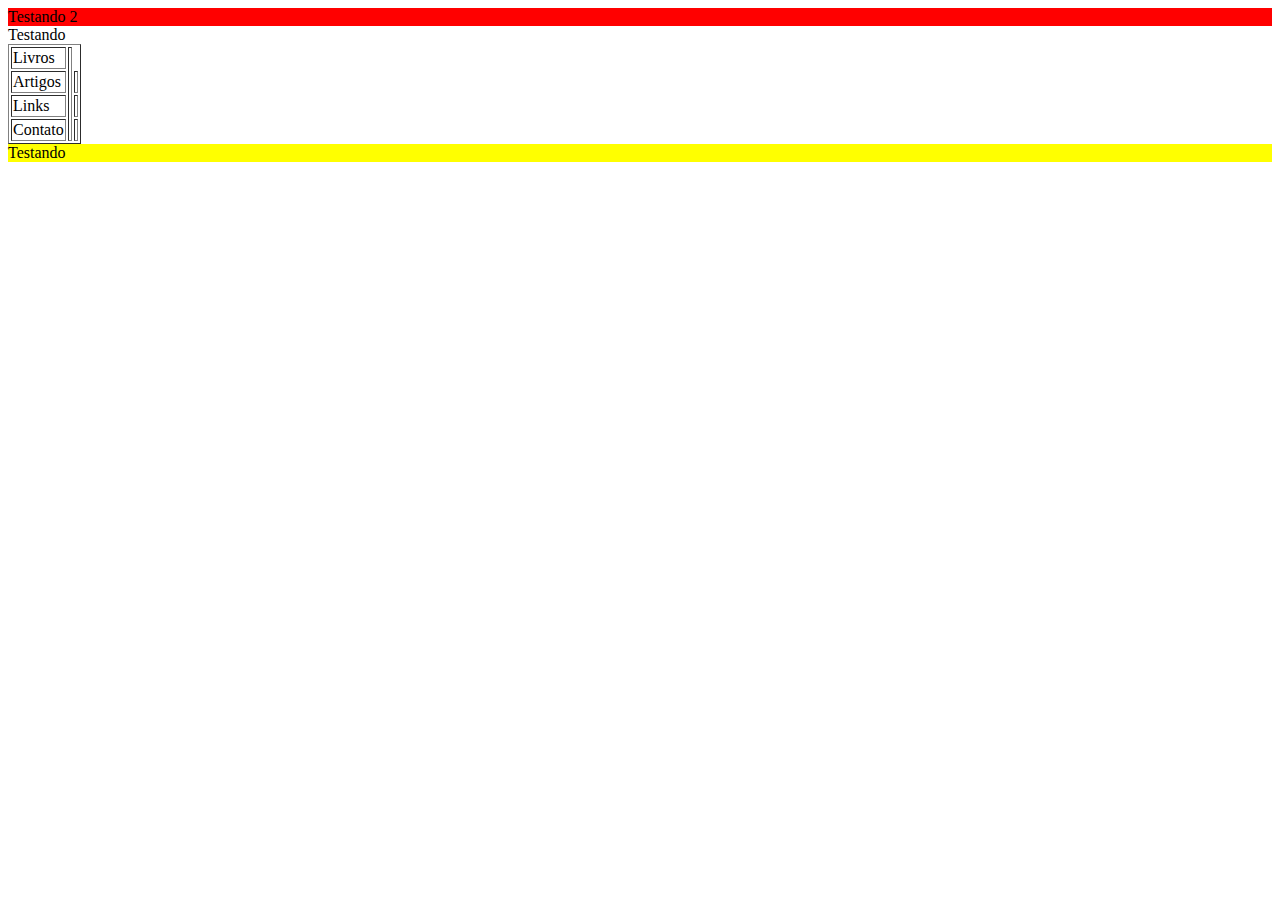
<file: 1º Exercício/index.html>
<html>
	<head>
		<title>
		</title>
		<style>
			body *{
				margin: 0 0 0 0;
			}
			#cabecalho{
				background: red;
			}
			#corpo{
				background: white;
			}
		  #rodape{
				background: yellow;
			}
		</style>
	</head>
	<body>
		<div id="cabecalho" >
			<p> Testando 2 </p>
		</div>
		<div id="corpo">
			<p> Testando</p>
			<table border=1px>
				<tr>
					<td>
							<p>Livros</p>
					</td>
					<td rowspan=4>
						
					</td>
				</tr>
				<tr>
					<td>
						<p>Artigos</p>
					</td>
					<td>
					</td>
				</tr>
				<tr>
					<td>
						<p> Links </p>
					</td>
					<td>
					</td>
				</tr>
				<tr>
					<td>
						<p> Contato </p>
					</td>
					<td>
					</td>
				</tr>
			</table>
		</div>
		<div id="rodape">
			
			<p> Testando</p>
		</div>
	</body>
</html>
</file>
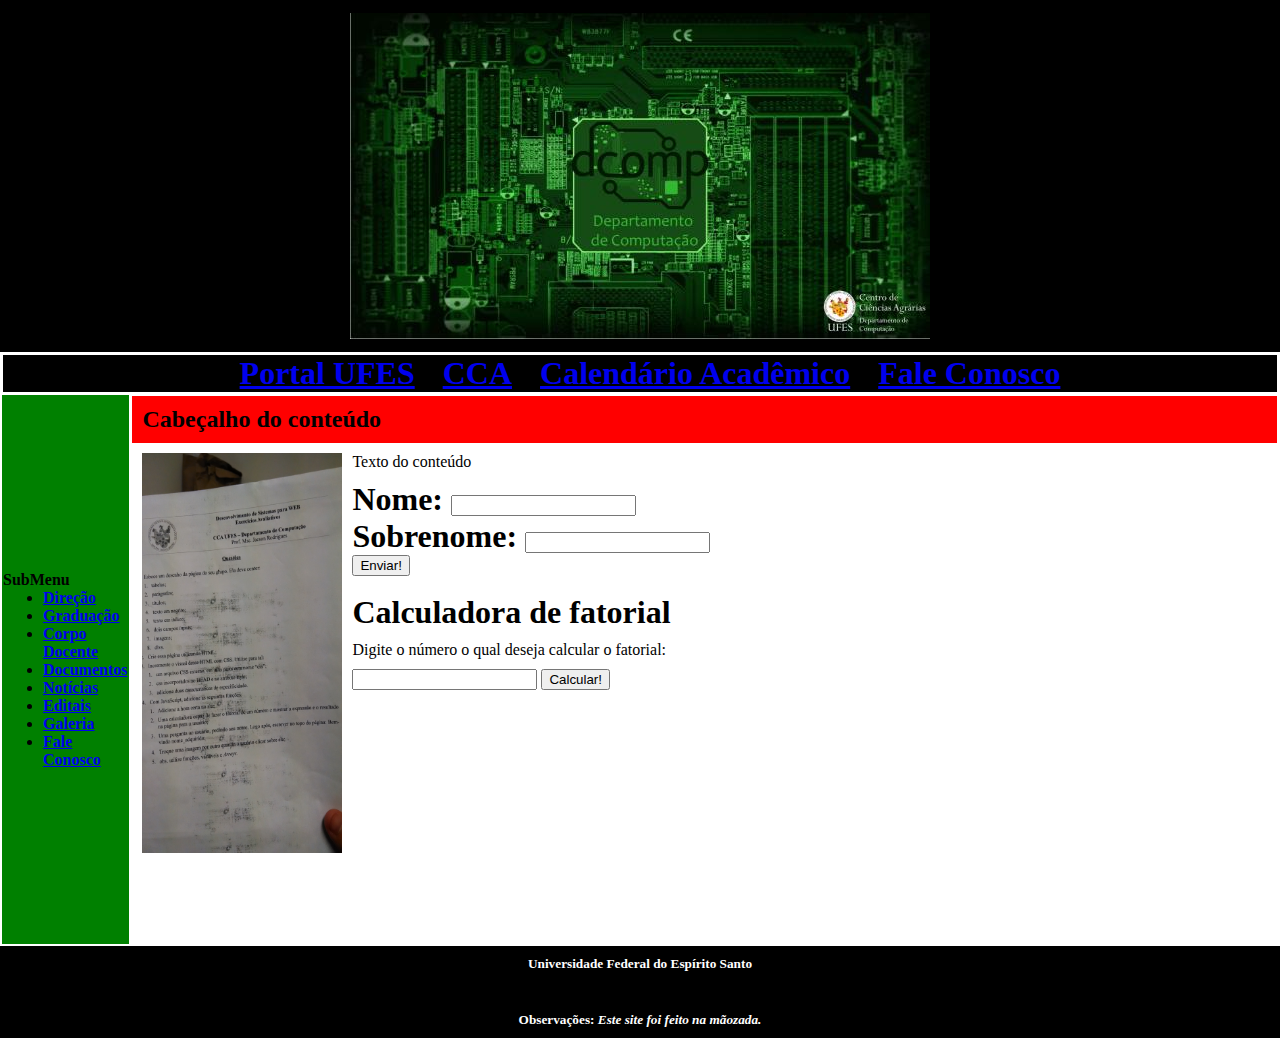
<file: 1º Exercício/Página angelo/index.html>
<html>
	<head>
		<meta charset="UTF-8"/>
		<title>
			Página da Disciplina
		</title>
		<script  type="text/javascript" src="Javascript/javascript.js" charset="utf-8">
		</script>
		<link rel="stylesheet" type="text/css" href="CSS/stylesheet.css">
		<style>
			p{
				padding: 10;
			}
		</style>
	</head>
	<body>
		<div id="cabecalho" >
			<table border = 0px width=100%>
				<tr>
					<td align=center>
						<img  src="IMGS/cc.jpg" align=center/>						
					</td>
				</tr>
			</table>
		</div>
		<div id="corpo">
			<table border=0px align=center width=100%>
				<tr>
					<th colspan = 2>
					<div id="Menu">
						<ul id="navlist" >
						<h1>							
							<li><a href="http://portal.ufes.br/">Portal UFES</a></li>
							<li><a href="http://www.cca.ufes.br/">CCA</a></li>
							<li><a href="http://www.prograd.ufes.br/calendario_academico/calendario_academico.htm">Calendário Acadêmico</a></li>
							<li><a href="http://www.computacao.alegre.ufes.br/fale-conosco">Fale Conosco</a></li>							
						</h1>
						</ul>
					</div>
					</th>					
				</tr>
				<tr>					
						<td id="Submenu">						
							<script type="text/javascript">
								horaparada();
							</script>							
							<h4> SubMenu </h4>
							<ul>
								<b>
									<li><a href="http://www.computacao.alegre.ufes.br/dire%C3%A7%C3%A3o"> Direção </a></li>
									<li><a href="http://www.computacao.alegre.ufes.br/"> Graduação </a></li>
									<li><a href="http://www.computacao.alegre.ufes.br/corpo-docente"> Corpo Docente </a></li>
									<li><a href="http://www.computacao.alegre.ufes.br/"> Documentos </a></li>
									<li><a href="http://www.computacao.alegre.ufes.br/"> Notícias </a></li>
									<li><a href="http://www.computacao.alegre.ufes.br/"> Editais </a></li>
									<li><a href="http://www.computacao.alegre.ufes.br/"> Galeria </a></li>
									<li><a href="http://www.computacao.alegre.ufes.br/fale-conosco"> Fale Conosco </a></li>
									
								</b>
							</ul>
							
						</td>
						
						<td>
					
						<div id="titulodoassunto">
							<h2> Cabeçalho do conteúdo </h2>
						</div>
						<div id="conteudo">
							<img src="IMGS/imagem.jpg" onclick="javascript:src='IMGS/gato.jpg'" width=200px height=400px align=left />
							<p> Texto do conteúdo </p>							
							<form>
							<h1>
								Nome:
								<input type="text" id="Nome"></input>
								<br>
								Sobrenome:
								<input type="text" id="Sobrenome"></input>
								<br>								
								<button type="button" onclick="javascript:apresentarNome()">
									Enviar!
								</button>					
								</input>
 							</h1>
							</form>
							<br>
							<h1>Calculadora de fatorial</h1>
							<p>Digite o número o qual deseja calcular o fatorial:</p>
							<input type="text" id="calculadora"> </input>
							<button type="button" onclick="javascript:exibeFatorial()" >
								Calcular!
							</button>
							<br>												
						</div>
					</td>
				</tr>				
			</table>
		</div>
		<div id="rodape">
			<h5>
				<p>Universidade Federal do Espírito Santo <p>
				<p>Observações: <i> Este site foi feito na mãozada.</i></p>	
			</h5>
		</div>
	</body>
</html>
</file>
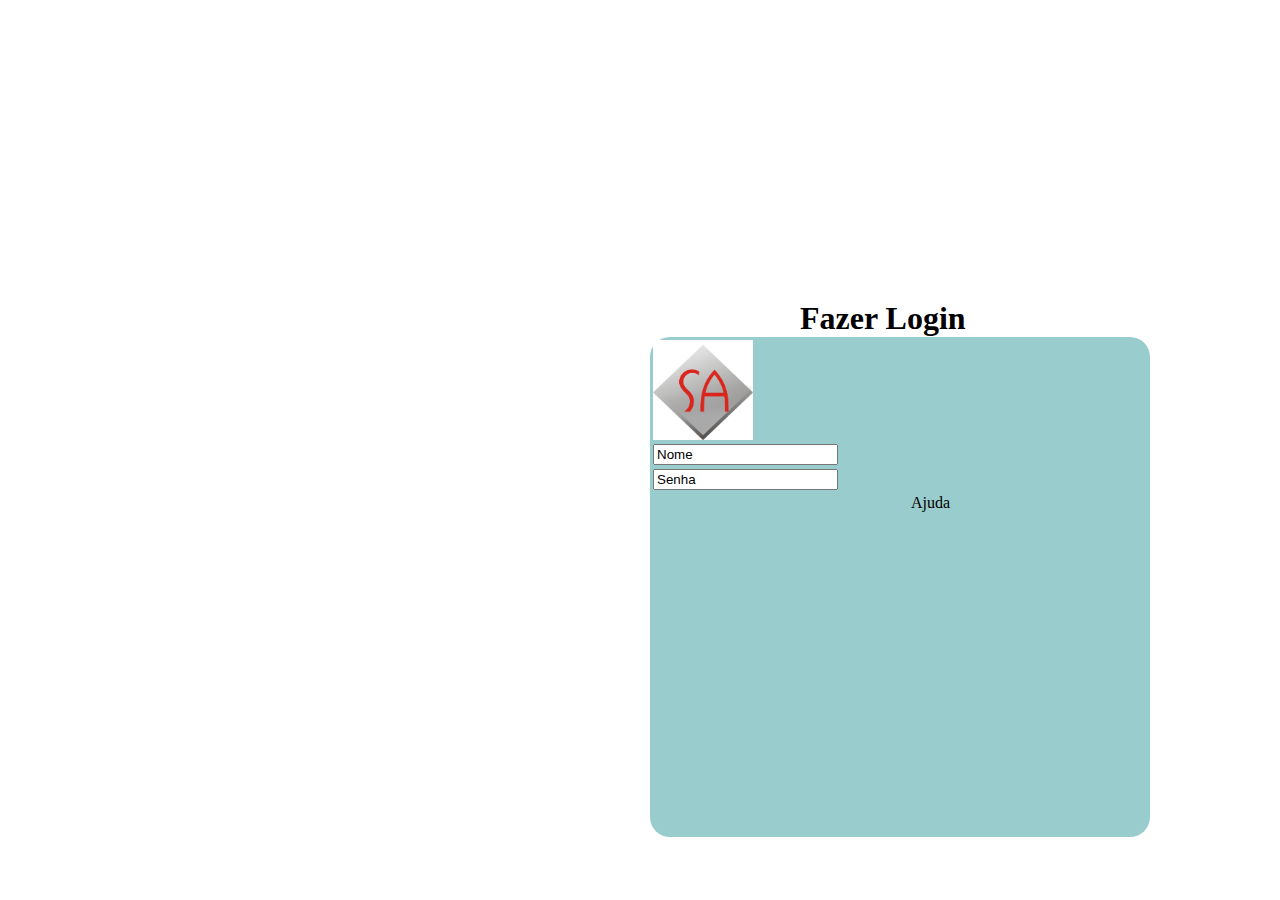
<file: Trabalho/Site/index.html>
<html>
	<head>
		<title>
			SA - Login
		</title>
		<meta charset="UTF-8">
		<link rel="stylesheet" type="text/css" href="CSS/stylesheet.css">
	</head>
	<body>
		<div id="title">
			<h1>Fazer Login
			<h1>
		</div>
			<div id="login">
				<table border="0px" >
					<tr>
						<td colspan="2">
							<img src="Imgs/Logo.png" width="100px" height="100px" align="absmiddle"></img>
						</td>
					</tr>
					<tr>
                    	<td>					
							
							  <input value="Nome">
							  </input>
						</td>
                    </tr>
                    <tr>
                        <td>
							  <input value="Senha">
                              </input>
					    </td>
					</tr>
					<tr>
						<td width="254">
							<p>&nbsp;</p>
						</td>
						<td width="44">Ajuda</td>
					</tr>
				</table>
			</div>		
	</body>
</html>
</file>
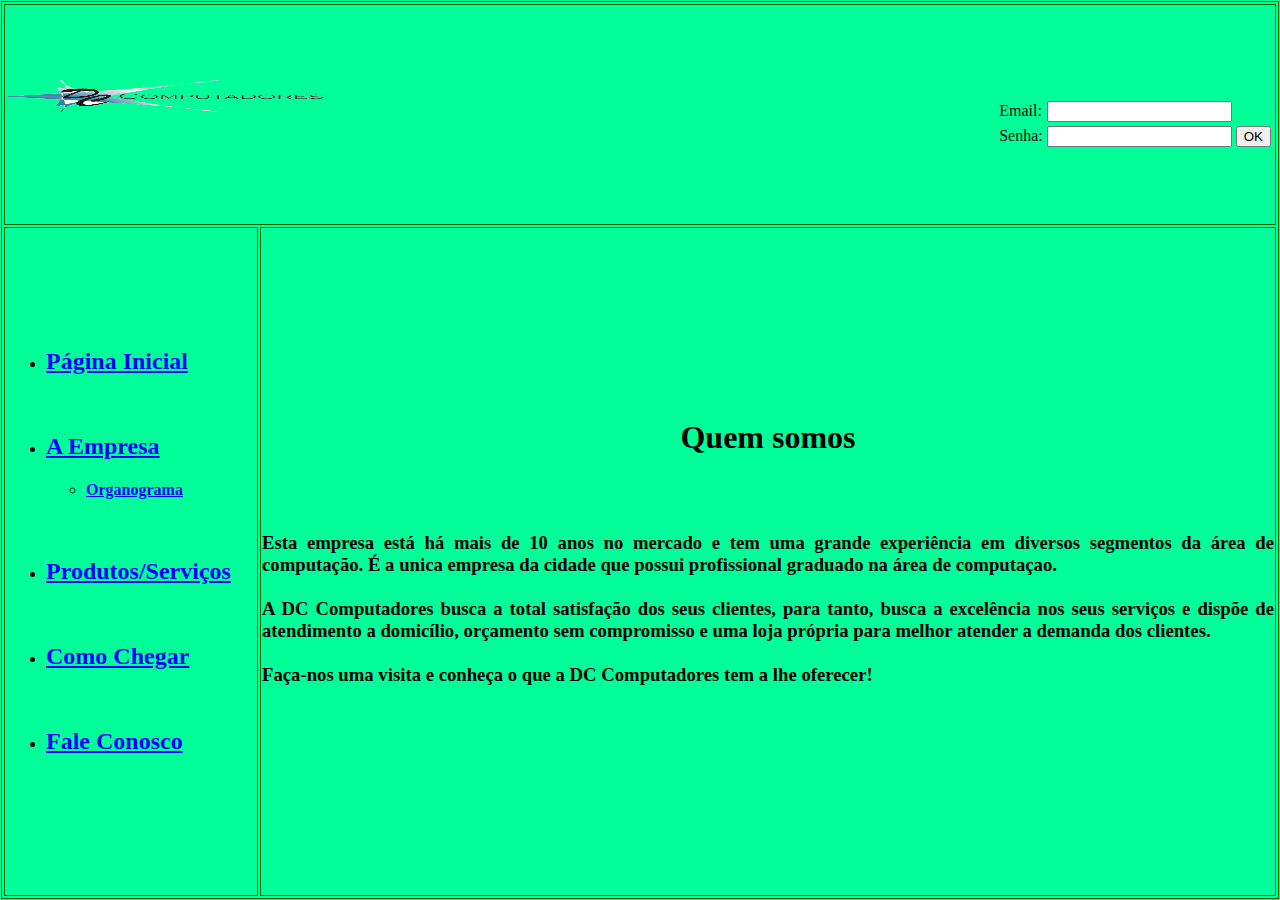
<file: 1º Exercício/Página Isaac/AEmpresa.html>
<html>
<head>
<meta http-equiv="Content-Type" content="text/html; charset=utf-8">
<title>Fundamentos de Programação Web - Trabalho 1</title>
</head>
<body bgcolor="#00FF99" text="#000000" link="#0000FF" vlink="#0000FF" alink="#0000FF" leftmargin="1" topmargin="1" marginwidth="1" marginheight="1">
    <table width="100%" height="100%" border="1" bordercolor="#006600" >
      <tbody><tr><td colspan="2">
      <a href="HomePage.html"><img src="LogoFinal.gif" width="25%" height="15%" align="left"></a>
      <br>
      <form>
		<div  align="right">
        <table align="right">
        <tr><td>Email:</td><td><input name="email" type="text"></td></tr>
		<tr><td>Senha:</td><td><input type="password" name="senha"></td><td><input type="submit" value="OK"></td></tr>
          </table>
		  </div>
      </form>
      </td></tr>
      <tr bordercolor="#003300" ><td height="75%" width="20%">
      <ul>
      <li> <a href="HomePage.html"> <h2>Página Inicial</h2></a>
      <br>
      <li><a href="AEmpresa.html"><h2>A Empresa</h2></a>
      <ul><li><a href="Organograma.html"><h4>Organograma</h4></a></ul>
      <br>
      <li><a href="Servicos.html"><h2>Produtos/Serviços</h2></a>
      <br>
      <li><a href="ComoChegar.html"><h2>Como Chegar</h2></a>
      <br>
      <li><a href="Contato.html"><h2>Fale Conosco</h2></a>
      </ul>
      </td><td><h1 align="center">Quem somos</h1>
      <br><br>
      <h3 align="justify"> Esta empresa está há mais de 10 anos no mercado e tem uma grande experiência em diversos segmentos da área de computação. É a unica empresa da cidade que possui profissional graduado na área de computaçao. <br><br>
      A DC Computadores  busca a total satisfação dos seus clientes, para tanto, busca a excelência nos seus serviços e dispõe de atendimento a domicílio, orçamento sem compromisso e uma loja própria para melhor atender a demanda dos clientes.<br><br>
      Faça-nos uma visita e conheça o que a DC Computadores tem a lhe oferecer!
      </h3>
      </td></tr>
    </table>
</body>
</html>
</file>
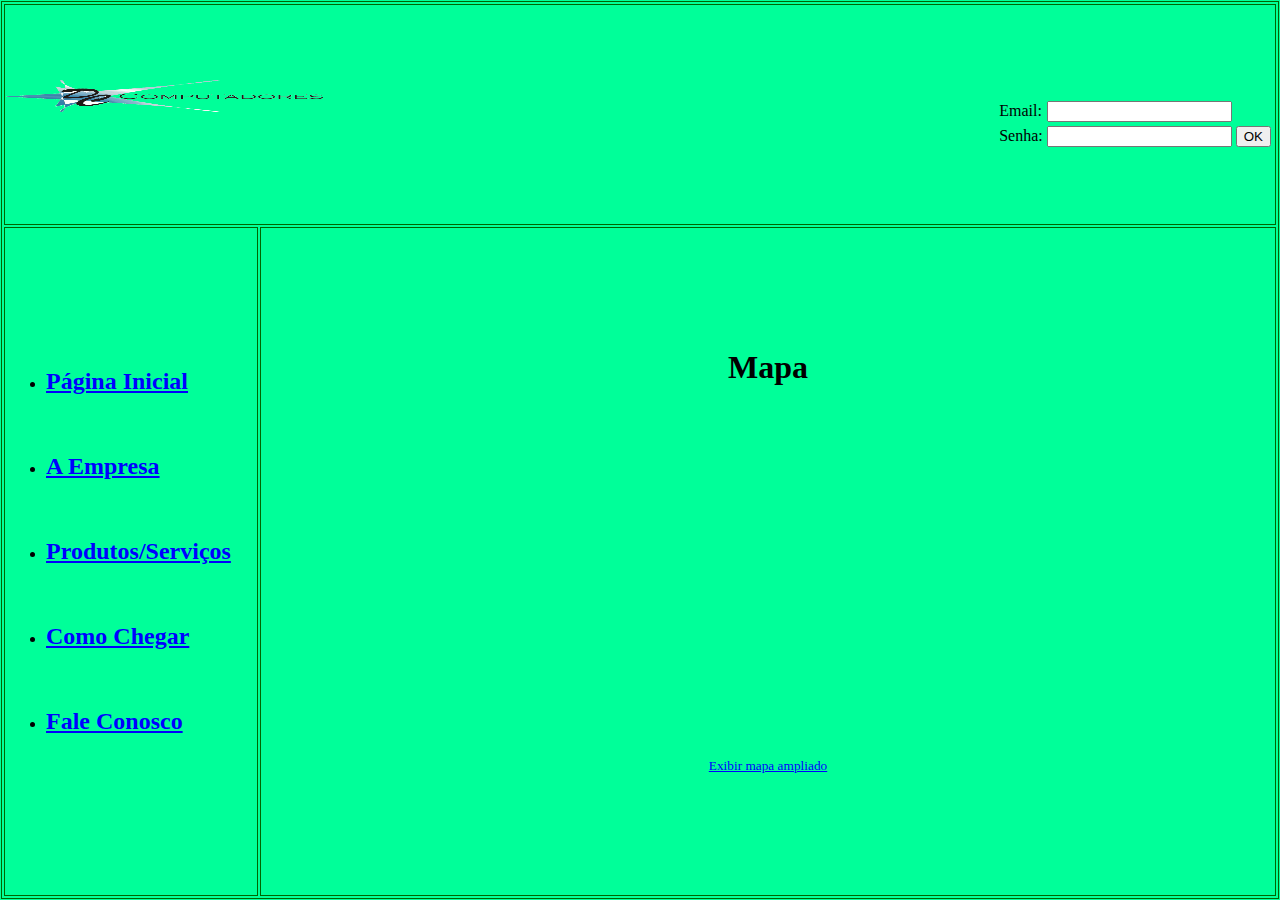
<file: 1º Exercício/Página Isaac/ComoChegar.html>
<html>
<head>
<meta http-equiv="Content-Type" content="text/html; charset=utf-8">
<title>Fundamentos de Programação Web - Trabalho 1</title>
</head>
<body bgcolor="#00FF99" text="#000000" link="#0000FF" vlink="#0000FF" alink="#0000FF" leftmargin="1" topmargin="1" marginwidth="1" marginheight="1">
    <table width="100%" height="100%" border="1" bordercolor="#006600" >
      <tbody><tr><td colspan="2">
      <a href="HomePage.html"><img src="LogoFinal.gif" width="25%" height="15%" align="left"></a>
      <br>
      <form>
		<div  align="right">
        <table align="right">
        <tr><td>Email:</td><td><input name="email" type="text"></td></tr>
		<tr><td>Senha:</td><td><input type="password" name="senha"></td><td><input type="submit" value="OK"></td></tr>
          </table>
		  </div>
      </form>
      </td></tr>
      <tr bordercolor="#003300" ><td height="75%" width="20%">
      <ul>
      <li> <a href="HomePage.html"> <h2>Página Inicial</h2></a>
      <br>
      <li><a href="AEmpresa.html"><h2>A Empresa</h2></a>
      <br>
      <li><a href="Servicos.html"><h2>Produtos/Serviços</h2></a>
      <br>
      <li><a href="ComoChegar.html"><h2>Como Chegar</h2></a>
      <br>
      <li><a href="Contato.html"><h2>Fale Conosco</h2>
      </ul>
      </td><td><h1 align="center">Mapa</h1>
      <p align="center">
      <iframe width="425" height="350" frameborder="0" scrolling="no" marginheight="0" marginwidth="0" src="http://maps.google.com/maps?f=q&amp;source=s_q&amp;hl=pt-BR&amp;geocode=&amp;q=Rua+Erc%C3%ADlio+Jos%C3%A9+Areias,+Muniz+Freire+-+Esp%C3%ADrito+Santo,+Brasil&amp;aq=0&amp;oq=Rua+Erc%C3%ADlio+Jos%C3%A9&amp;sll=37.0625,-95.677068&amp;sspn=39.916234,79.013672&amp;t=m&amp;ie=UTF8&amp;hq=&amp;hnear=R.+Erc%C3%ADlio+Jos%C3%A9+Areias+-+Muniz+Freire+-+Esp%C3%ADrito+Santo,+29380-000,+Brasil&amp;ll=-20.463144,-41.414582&amp;spn=0.00289,0.004823&amp;z=14&amp;iwloc=A&amp;output=embed"></iframe><br /><small><a href="http://maps.google.com/maps?f=q&amp;source=embed&amp;hl=pt-BR&amp;geocode=&amp;q=Rua+Erc%C3%ADlio+Jos%C3%A9+Areias,+Muniz+Freire+-+Esp%C3%ADrito+Santo,+Brasil&amp;aq=0&amp;oq=Rua+Erc%C3%ADlio+Jos%C3%A9&amp;sll=37.0625,-95.677068&amp;sspn=39.916234,79.013672&amp;t=m&amp;ie=UTF8&amp;hq=&amp;hnear=R.+Erc%C3%ADlio+Jos%C3%A9+Areias+-+Muniz+Freire+-+Esp%C3%ADrito+Santo,+29380-000,+Brasil&amp;ll=-20.463144,-41.414582&amp;spn=0.00289,0.004823&amp;z=14&amp;iwloc=A" style="color:#0000FF;text-align:left">Exibir mapa ampliado</a></small></p>
      </td></tr>
    </table>
</body>
</html>
</file>
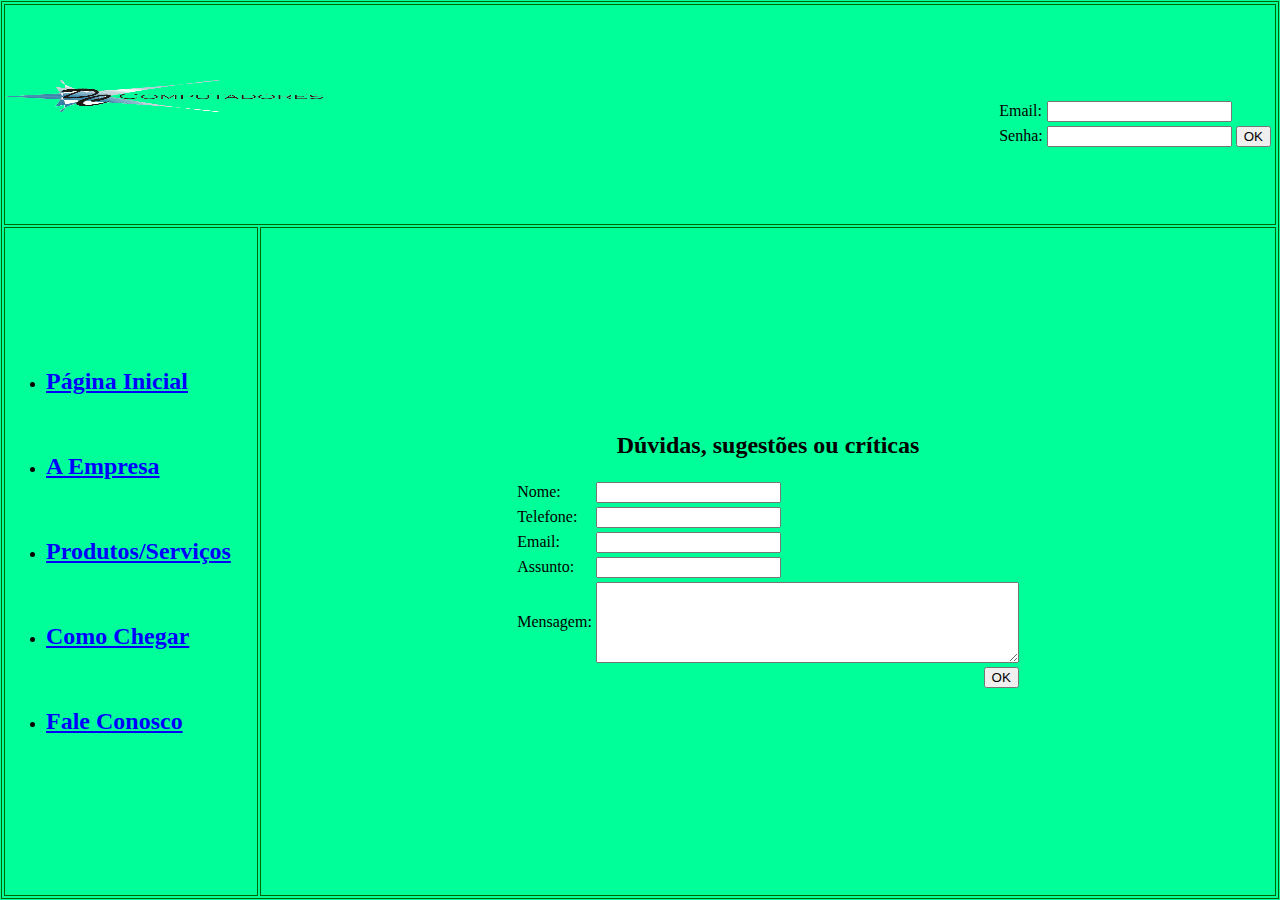
<file: 1º Exercício/Página Isaac/Contato.html>
<html>
<head>
<meta http-equiv="Content-Type" content="text/html; charset=utf-8">
<title>Fundamentos de Programação Web - Trabalho 1</title>
</head>
<body bgcolor="#00FF99" text="#000000" link="#0000FF" vlink="#0000FF" alink="#0000FF" leftmargin="1" topmargin="1" marginwidth="1" marginheight="1">
    <table width="100%" height="100%" border="1" bordercolor="#006600" >
      <tbody><tr><td colspan="2">
      <a href="HomePage.html"><img src="LogoFinal.gif" width="25%" height="15%" align="left"></a>
      <br>
      <form>
		<div  align="right">
        <table align="right">
        <tr><td>Email:</td><td><input name="email" type="text"></td></tr>
		<tr><td>Senha:</td><td><input type="password" name="senha"></td><td><input type="submit" value="OK"></td></tr>
          </table>
		  </div>
      </form>
      </td></tr>
      <tr bordercolor="#003300" ><td height="75%" width="20%">
      <ul>
      <li> <a href="HomePage.html"> <h2>Página Inicial</h2></a>
      <br>
      <li><a href="AEmpresa.html"><h2>A Empresa</h2></a>
      <br>
      <li><a href="Servicos.html"><h2>Produtos/Serviços</h2></a>
      <br>
      <li><a href="ComoChegar.html"><h2>Como Chegar</h2></a>
      <br>
      <li><a href="Contato.html"><h2>Fale Conosco</h2></a>
      </ul>
      </td>
      <td><h2 align="center"> Dúvidas, sugestões ou críticas</h2>
         <table align="center">
      <tbody><tr><td>Nome:</td> <td><input name="nome" type="text"></td></tr><tr><td>Telefone:</td> <td><input name="telefone" type="text"></td></tr><tr><td>Email:</td>
      <td><input name="mail" type="text"></td></tr><tr><td>Assunto:</td> <td><input name="assunto" type="text"></td></tr><tr><td>Mensagem:</td><td><textarea cols="50" rows="5" name="mensagem"></textarea></td></tr>
      <tr><td colspan="2" align="right"><input type="submit" value="OK"></td></tr>
      </tbody>
    </table>
    </td>
      </body>
</html>
</file>
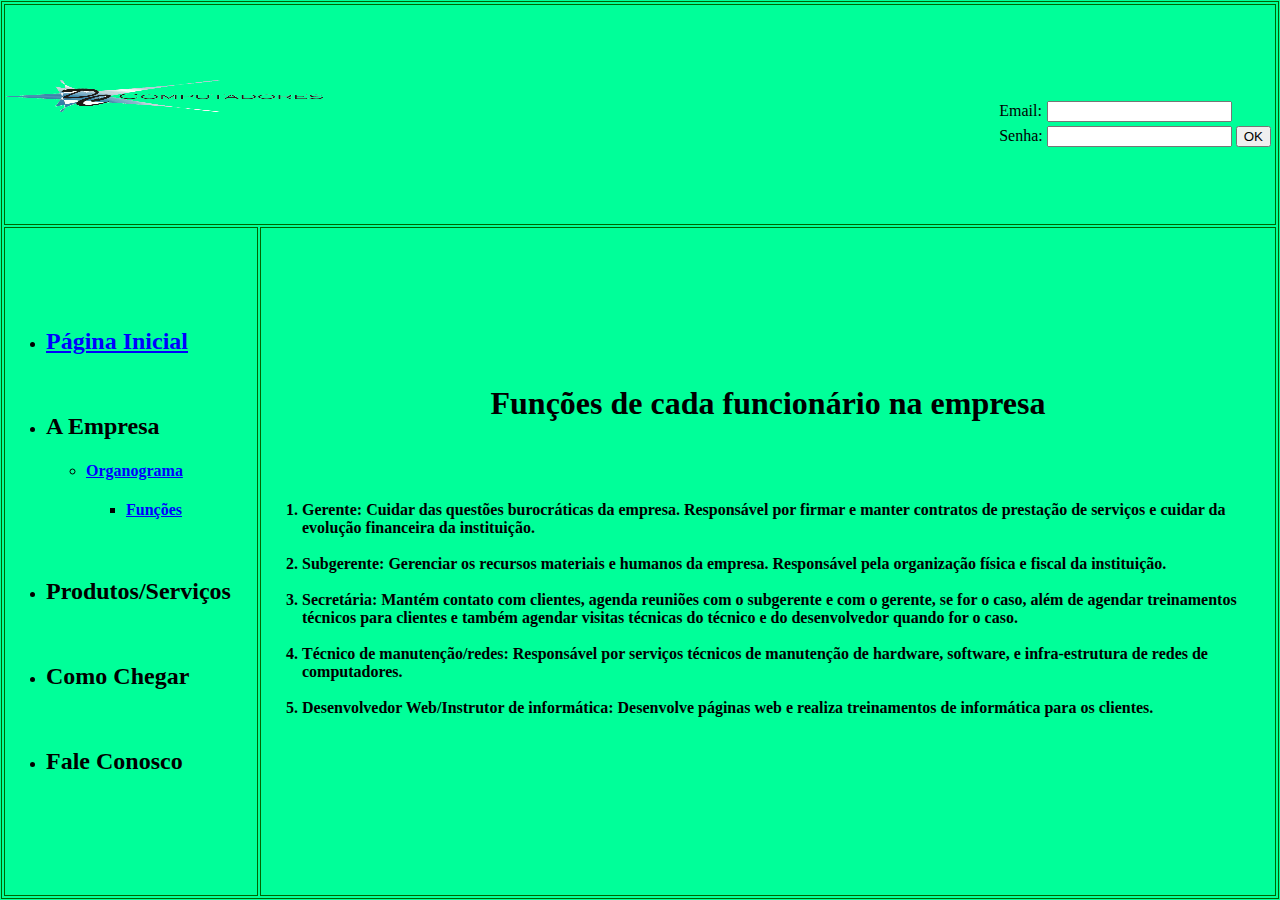
<file: 1º Exercício/Página Isaac/Funcao.html>
<html>
<head>
<meta http-equiv="Content-Type" content="text/html; charset=utf-8">
<title>Fundamentos de Programação Web - Trabalho 1</title>
</head>
<body bgcolor="#00FF99" text="#000000" link="#0000FF" vlink="#0000FF" alink="#0000FF" leftmargin="1" topmargin="1" marginwidth="1" marginheight="1">
    <table width="100%" height="100%" border="1" bordercolor="#006600" >
      <tbody><tr><td colspan="2">
      <a href="HomePage.html"><img src="LogoFinal.gif" width="25%" height="15%" align="left"></a>
      <br>
      <form>
		<div  align="right">
        <table align="right">
        <tr><td>Email:</td><td><input name="email" type="text"></td></tr>
		<tr><td>Senha:</td><td><input type="password" name="senha"></td><td><input type="submit" value="OK"></td></tr>
          </table>
		  </div>
      </form>
      </td></tr>
      <tr bordercolor="#003300" ><td height="75%" width="20%">
      <ul>
      <li> <a href="HomePage.html"> <h2>Página Inicial</h2></a>
      <br>
      <li><h2>A Empresa</h2>
      <ul><li><a href="Organograma.html"><h4>Organograma</h4></a>
      <ul><li><a href="Funcao.html"><h4>Funções</h4></a></ul></ul>
      <br>
      <li><h2>Produtos/Serviços</h2>
      <br>
      <li><h2>Como Chegar</h2>
      <br>
      <li><h2>Fale Conosco</h2>
      </ul>
      </td><td align="center"><h1 align="center">Funções de cada funcionário na empresa</h1>
      <br><br>
      <ol>
      <h4 align="left">
      <li><strong>Gerente</strong>: Cuidar das questões burocráticas da empresa. Responsável por firmar e manter contratos de prestação de serviços e cuidar da evolução financeira da instituição.
      <br><br>
      <li><strong>Subgerente</strong>: Gerenciar os recursos materiais e humanos da empresa. Responsável pela organização física e fiscal da instituição.
      <br><br>
      <li><strong>Secretária</strong>: Mantém contato com clientes, agenda reuniões com o subgerente e com o gerente, se for o caso, além de agendar treinamentos técnicos para clientes e também agendar visitas técnicas do técnico e do desenvolvedor quando for o caso.
      <br><br>
      <li><strong>Técnico de manutenção/redes</strong>: Responsável por serviços técnicos de manutenção de hardware, software, e infra-estrutura de redes de computadores.
      <br><br>
      <li><strong>Desenvolvedor Web/Instrutor de informática</strong>: Desenvolve páginas web e realiza treinamentos de informática para os clientes. 
      </ol>
      </h4>
      </td></tr>
    </table>
</body>
</html>
</file>
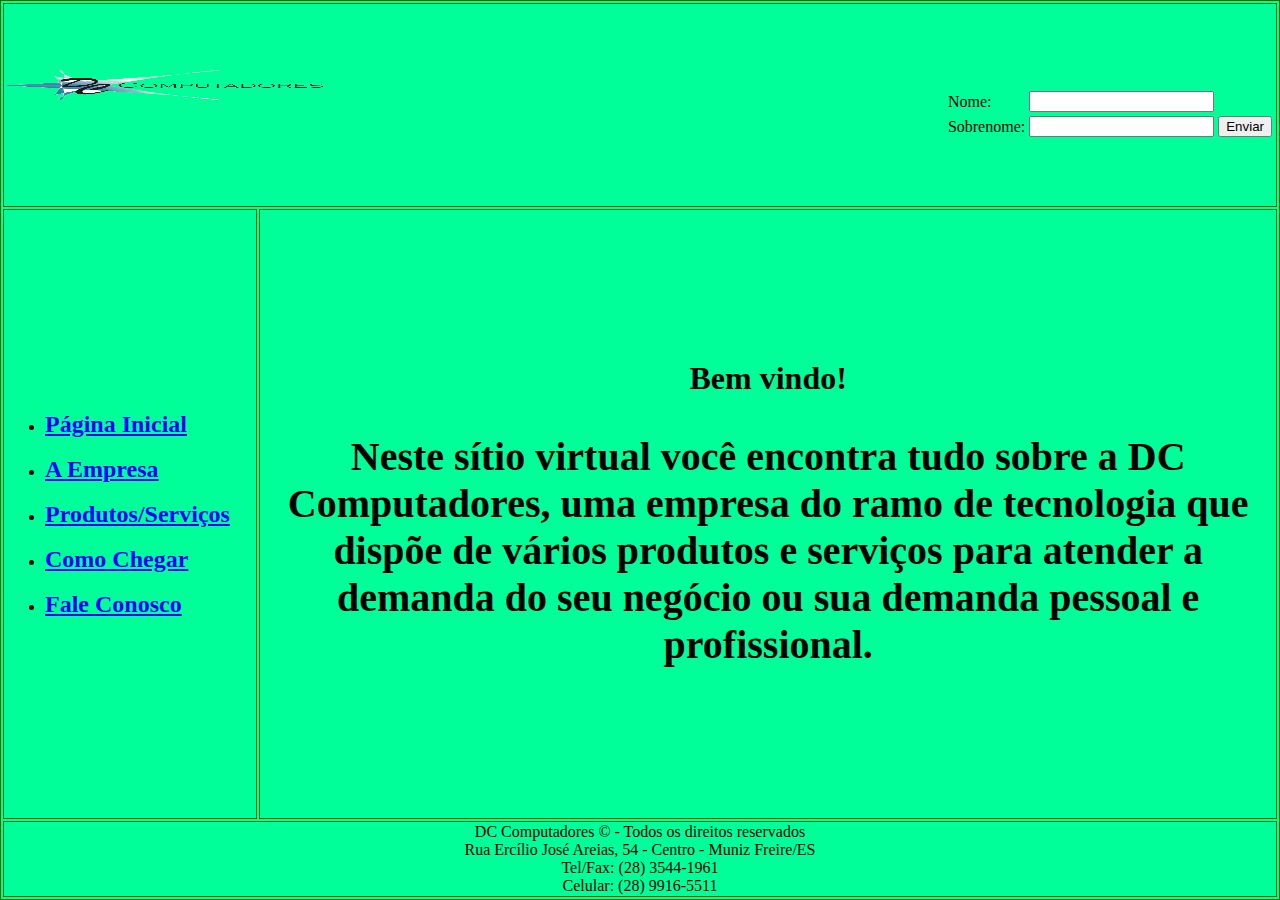
<file: 1º Exercício/Página Isaac/HomePage.html>
<html>
	<head>
		<meta charset="UTF-8"/>
		<!--<meta http-equiv="Content-Type" content="text/html; charset=utf-8"> -->
		<title>DC Computadores</title>
		<script src="Javascript/javascript.js" type="text/javascript"	charset="utf8"></script>
		<link rel="stylesheet" type="text/css" href="CSS/stylesheet.css">
		<style>
			p{
				font-size:40px;
			}
		</style>
	</head>
	<body bgcolor="#00FF99" text="#000000" link="#0000FF" vlink="#0000FF" alink="#0000FF" leftmargin="1" topmargin="1" marginwidth="1" marginheight="1">
		<table width="100%" height="100%" border="1" bordercolor="#006600" >
		<tbody><tr height="25%"><td colspan="2">
		<a href="HomePage.html"><img src="LogoFinal.gif" width="25%" height="15%" align="left"></a>
		<br>
		<form>
			<div  align="right">
			<table align="right">
			<tr><td>Nome:</td><td><input id="nome" name="email" type="text"></td></tr>
			<tr><td>Sobrenome:</td><td><input id="nome" type="password" name="senha"></td><td><input type="submit" onclick="javascript:apresentarNome()" value="Enviar"></td></tr>
			</table>
			</div>
		</form>
		</td></tr>
		<tr bordercolor="#003300" ><td height="75%" width="20%">
		<ul>
		<li> <a href="HomePage.html"> <h2>Página Inicial</h2></a>
		<br>
		<li><a href="AEmpresa.html"><h2>A Empresa</h2></a>
		<br>
		<li><a href="Servicos.html"><h2>Produtos/Serviços</h2></a>
		<br>
		<li><a href="ComoChegar.html"><h2>Como Chegar</h2></a>
		<br>
		<li><a href="Contato.html"><h2>Fale Conosco</h2></a>
		</ul>
		</td><td><h1 align="center">Bem vindo!</h1>
		<br><br>
		<h3 align="center"><p> Neste sítio virtual você encontra tudo sobre a DC Computadores, uma empresa do ramo de tecnologia que dispõe de vários produtos e serviços para atender a demanda do seu negócio ou sua demanda pessoal e profissional.<p></h3>
		</td></tr>
		<tr><td colspan="2" align="center"> DC Computadores © - Todos os direitos reservados <br>
		Rua Ercílio José Areias, 54 - Centro - Muniz Freire/ES <br>
		Tel/Fax: (28) 3544-1961 <br>
		Celular: (28) 9916-5511 </td></tr>
    </table>
</body>
</html>
</file>
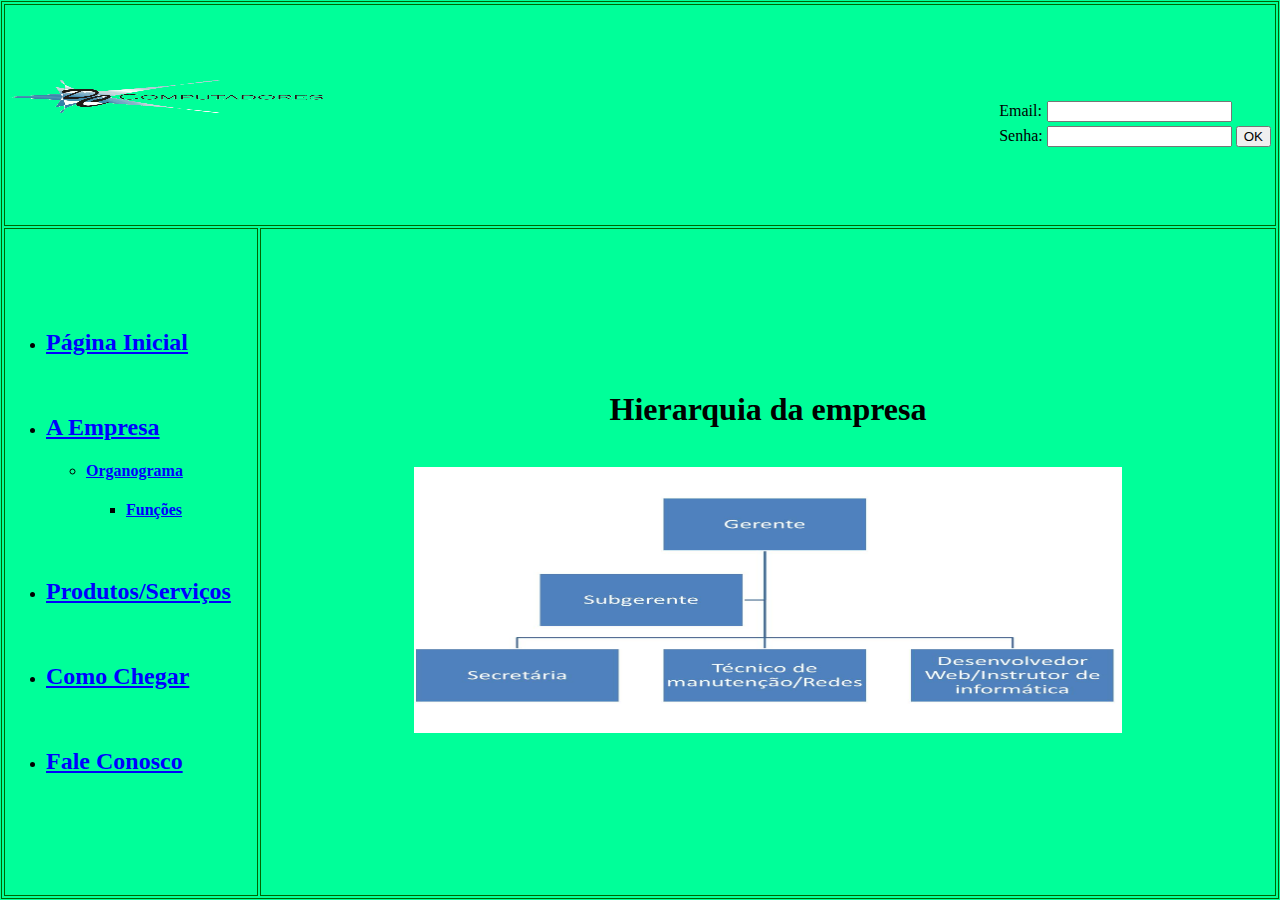
<file: 1º Exercício/Página Isaac/Organograma.html>
<html>
<head>
<meta http-equiv="Content-Type" content="text/html; charset=utf-8">
<title>Fundamentos de Programação Web - Trabalho 1</title>
</head>
<body bgcolor="#00FF99" text="#000000" link="#0000FF" vlink="#0000FF" alink="#0000FF" leftmargin="1" topmargin="1" marginwidth="1" marginheight="1">
    <table width="100%" height="100%" border="1" bordercolor="#006600" >
      <tbody><tr height="25%
      "><td colspan="2">
      <a href="HomePage.html"><img src="LogoFinal.gif" width="25%" height="15%" align="left"></a>
      <br>
      <form>
		<div  align="right">
        <table align="right">
        <tr><td>Email:</td><td><input name="email" type="text"></td></tr>
		<tr><td>Senha:</td><td><input type="password" name="senha"></td><td><input type="submit" value="OK"></td></tr>
          </table>
		  </div>
      </form>
      </td></tr>
      <tr bordercolor="#003300" ><td height="75%" width="20%">
      <ul>
      <li> <a href="HomePage.html"> <h2>Página Inicial</h2></a>
      <br>
      <li><a href="AEmpresa.html"><h2>A Empresa</h2></a>
      <ul><li><a href="Organograma.html"><h4>Organograma</h4></a>
      <ul><li><a href="Funcao.html"><h4>Funções</h4></a></ul></ul>
      <br>
      <li><a href="Servicos.html"><h2>Produtos/Serviços</h2></a>
      <br>
      <li><a href="ComoChegar.html"><h2>Como Chegar</h2></a>
      <br>
      <li><a href="Contato.html"><h2>Fale Conosco</h2></a>
      </ul>
      </td><td align="center"><h1 align="center">Hierarquia da empresa</h1>
      <br>
      <img src="organograma.jpg" height="40%%" width="70%" align="middle">
      </td></tr>
    </table>
</body>
</html>
</file>
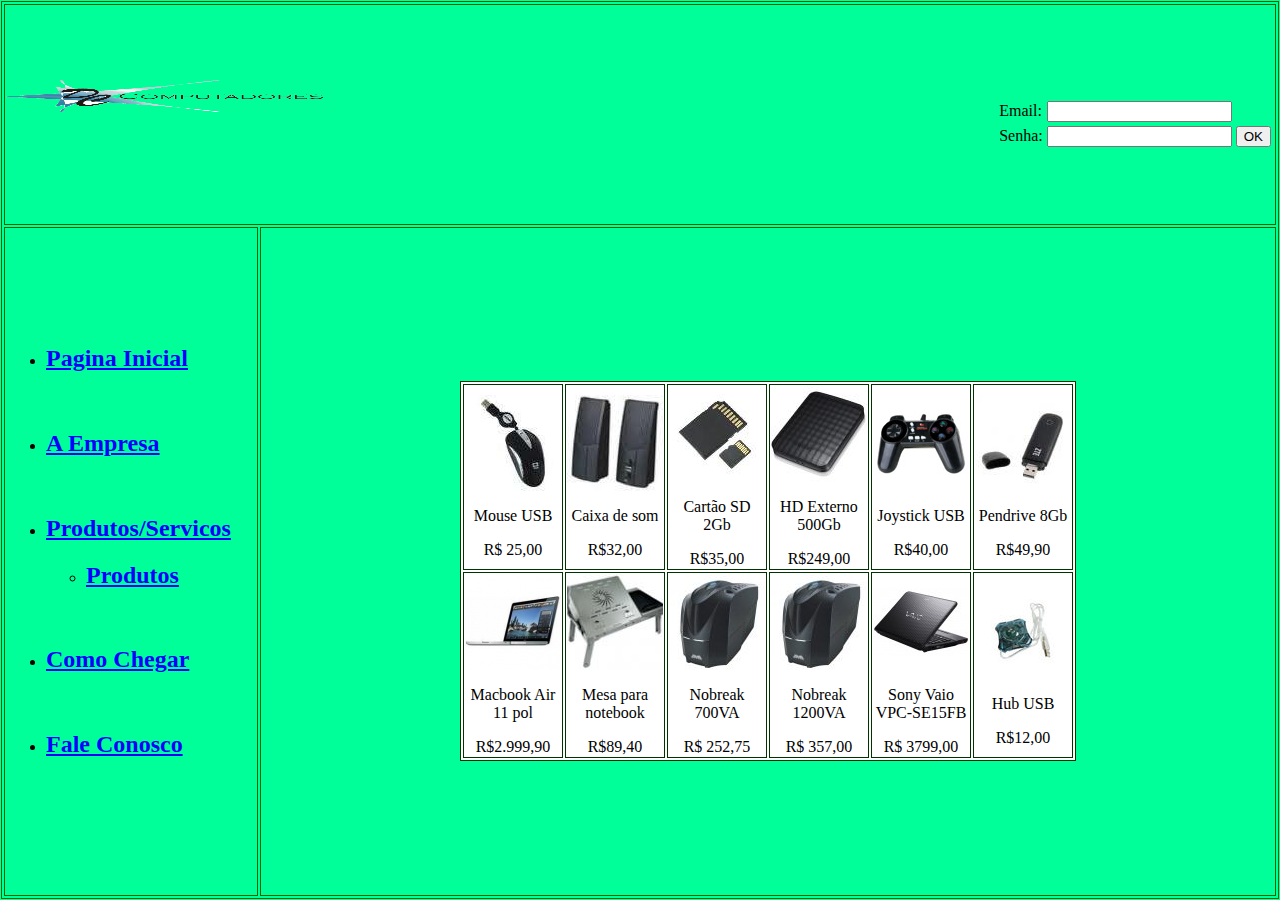
<file: 1º Exercício/Página Isaac/Produtos.html>
<html>
<head>
<meta http-equiv="Content-Type" content="text/html; charset=utf-8">
<title>Fundamentos de Programação Web - Trabalho 1</title>
</head>
<body bgcolor="#00FF99" text="#000000" link="#0000FF" vlink="#0000FF" alink="#0000FF" leftmargin="1" topmargin="1" marginwidth="1" marginheight="1">
    <table width="100%" height="100%" border="1" bordercolor="#006600" >
      <tbody><tr><td colspan="2">
      <a href="HomePage.html"><img src="LogoFinal.gif" width="25%" height="15%" align="left"></a>
      <br>
      <form>
		<div  align="right">
        <table align="right">
          <tr><td>Email:</td><td><input name="email" type="text"></td></tr>
		<tr><td>Senha:</td><td><input type="password" name="senha"></td><td><input type="submit" value="OK"></td></tr>
          </table>
		  </div>
      </form>
      </td></tr>
      <tr bordercolor="#003300" ><td height="75%" width="20%">
      <ul>
      <li> <a href="HomePage.html"> <h2>Pagina Inicial</h2></a>
      <br>
      <li><a href="AEmpresa.html"><h2>A Empresa</h2></a>
      <br>
      <li><a href="Servicos.html"><h2>Produtos/Servicos</h2></a>
      <p></p>
      <ul>
      <li><a href="Produtos.html"><h2>Produtos</h2></a></ul>
      <br>
      <li><a href="ComoChegar.html"><h2>Como Chegar</h2></a>
      <br>
      <li><a href="Contato.html"><h2>Fale Conosco</h2></a>
      </ul>
      </td><td>
      <br>
      <h3 align="center"> 
      <table border="1" height="100" width="100" bordercolor="#003300" bgcolor="#FFFFFF" align="center">
        <tr><td><img src="04_mini-mouse-cabo-retratil-usb-800-dpi-notebook-pc-optico.jpg" align="top"
      ><p align="center">Mouse USB</p><p align="center">
      R$ 25,00</p>
      </td><td><img src="caixason.jpg" align="top"><p align="center">Caixa de som</p><p align="center">R$32,00</p></td>
      <td><img src="cartao_memoria.jpg" align="top"><p align="center">Cartão SD 2Gb</p><p align="center">R$35,00</p></td>
      <td><img src="hdEx.jpg" align="top"><p align="center">HD Externo 500Gb</p><p align="center">R$249,00</p></td>
      <td><img src="joysticksmallp.jpg" align="top"><p align="center">Joystick USB</p><p align="center">R$40,00</p></td>
      <td><img src="pendrive.jpg" align="top"><p align="center">Pendrive 8Gb</p><p align="center">R$49,90</p></td></tr>
      <tr><td><img src="macbook.jpg" align="top"><p align="center">Macbook Air 11 pol</p><p align="center">R$2.999,90</p></td>
      <td><img src="mesinha.jpg" align="top"><p align="center">Mesa para notebook</p><p align="center"> R$89,40 </p></td>
      <td><img src="nobreak-sms-new-station-700va-bi-115-black-27910~25997.jpg" align="top"><p align="center">Nobreak 700VA</p><p align="center">R$ 252,75</p>
      </td>
      <td><img src="nobreak-sms-new-station-700va-bi-115-black-27910~25997.jpg" align="top"><p align="center">Nobreak 1200VA</p><p align="center">R$ 357,00</p></td>
      <td><img src="vaio.jpg" align="top"><p align="center">Sony Vaio VPC-SE15FB</p><p align="center">R$ 3799,00</p></td>
      <td><img src="smUSB-H40-A2.0.jpg" align="top"><p align="center">Hub USB</p><p align="center">R$12,00</p></td>
      </tr>
      </table>
    </table>
</body>
</html>
</file>
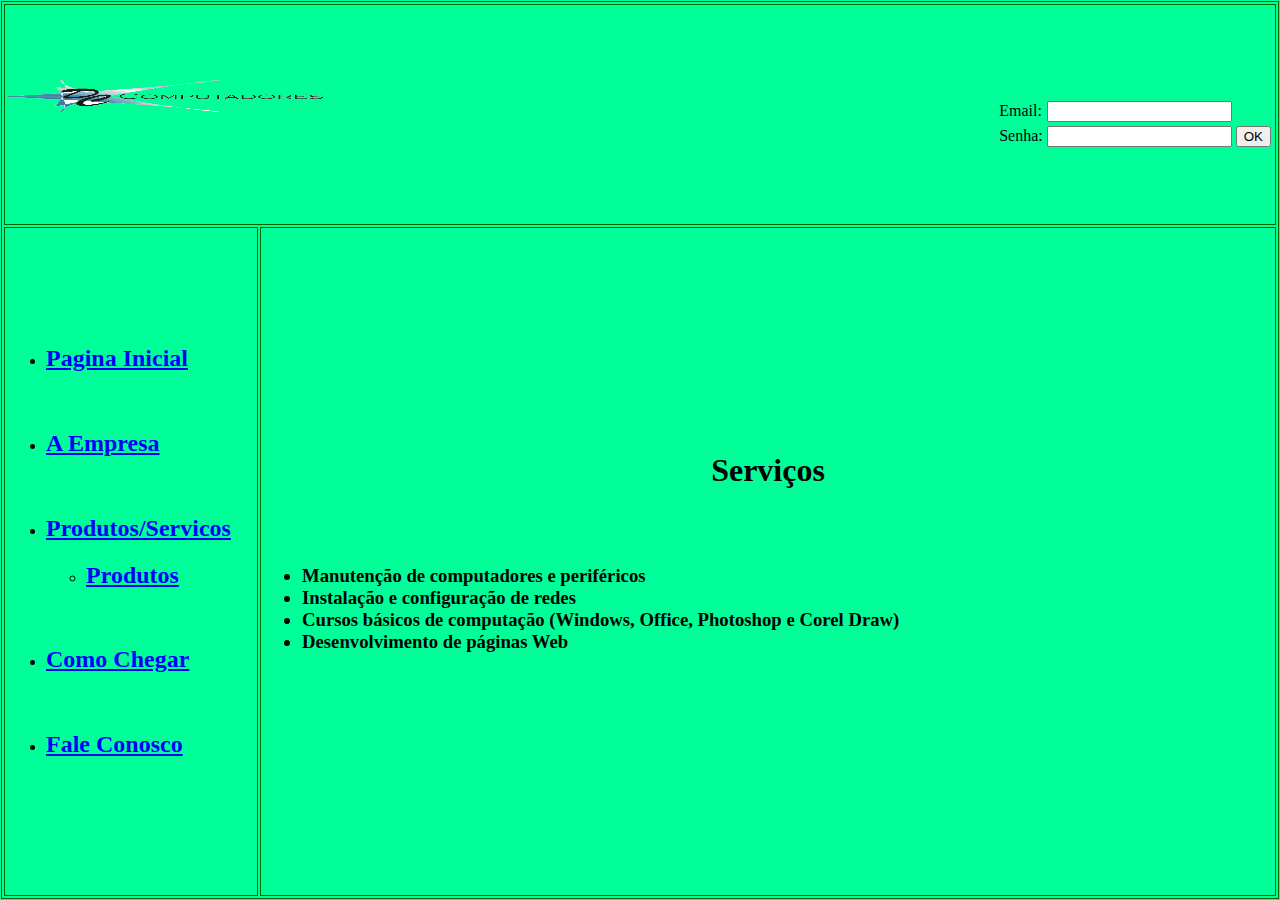
<file: 1º Exercício/Página Isaac/Servicos.html>
<html>
<head>
<meta http-equiv="Content-Type" content="text/html; charset=utf-8">
<title>Fundamentos de Programação Web - Trabalho 1</title>
</head>
<body bgcolor="#00FF99" text="#000000" link="#0000FF" vlink="#0000FF" alink="#0000FF" leftmargin="1" topmargin="1" marginwidth="1" marginheight="1">
    <table width="100%" height="100%" border="1" bordercolor="#006600" >
      <tbody><tr><td colspan="2">
      <a href="HomePage.html"><img src="LogoFinal.gif" width="25%" height="15%" align="left"></a>
      <br>
      <form>
		<div  align="right">
        <table align="right">
        <tr><td>Email:</td><td><input name="email" type="text"></td></tr>
		<tr><td>Senha:</td><td><input type="password" name="senha"></td><td><input type="submit" value="OK"></td></tr>
          </table>
		  </div>
      </form>
      </td></tr>
      <tr bordercolor="#003300" ><td height="75%" width="20%">
      <ul>
      <li> <a href="HomePage.html"> <h2>Pagina Inicial</h2></a>
      <br>
      <li><a href="AEmpresa.html"><h2>A Empresa</h2></a>
      <br>
      <li><a href="Servicos.html"><h2>Produtos/Servicos</h2></a>
      <p>
      <ul>
      <li><a href="Produtos.html"><h2>Produtos</h2></a></ul>
      <br>
      <li><a href="ComoChegar.html"><h2>Como Chegar</h2></a>
      <br>
      <li><a href="Contato.html"><h2>Fale Conosco</h2></a>
      </ul>
      </td><td><h1 align="center">Serviços</h1>
      <br><br>
      <h3 align="left"> 
      <ul>
      <li> Manutenção de computadores e periféricos
      <li> Instalação e configuração de redes
      <li> Cursos básicos de computação (Windows, Office, Photoshop e Corel Draw)
      <li> Desenvolvimento de páginas Web
      </ul></h3>
      </td></tr>
    </table>
</body>
</html>
</file>
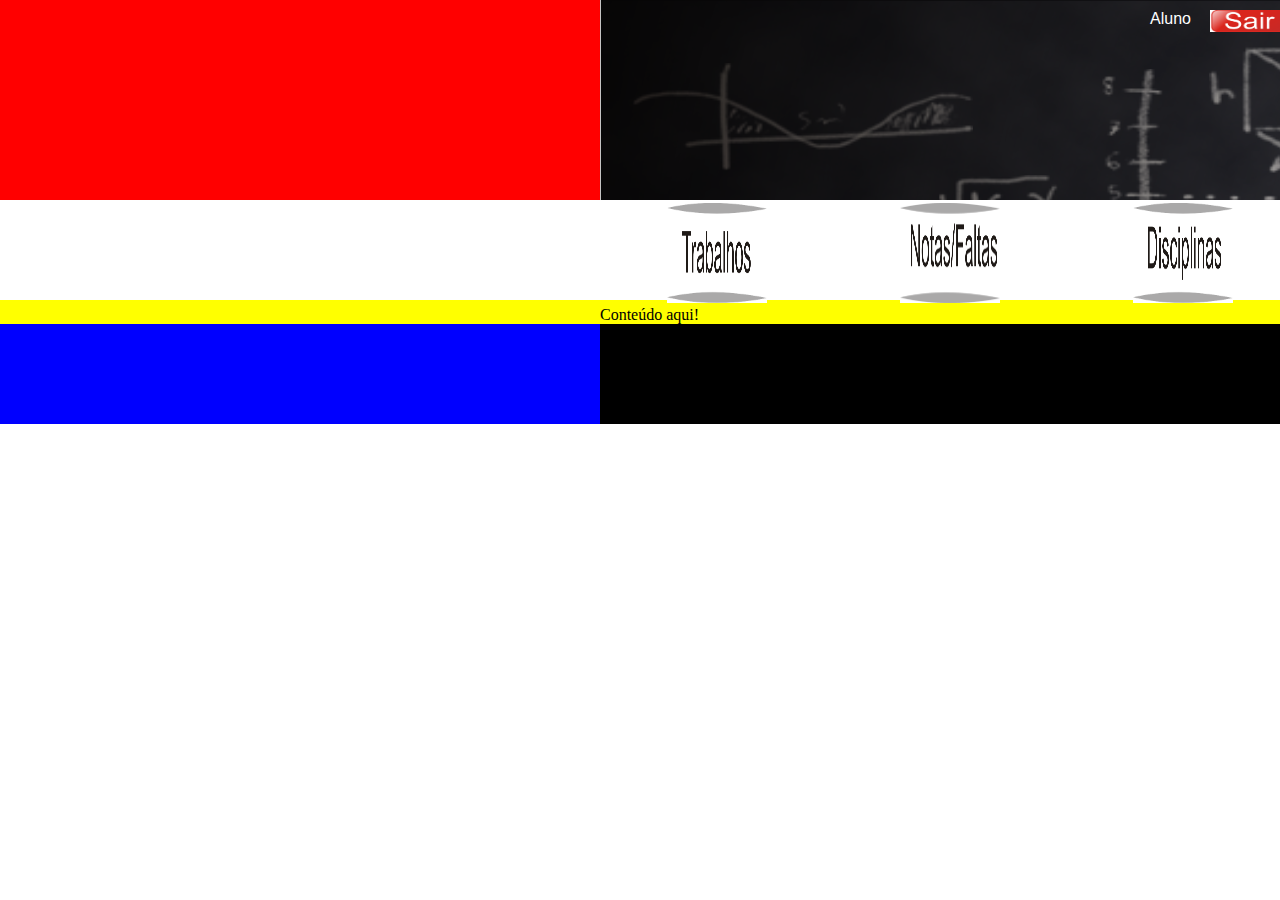
<file: Trabalho/Site/home-aluno.html>
<html>
	<head>
		<title>
			SA - Aluno
		</title>
		<meta charset="UTF-8">
		<link rel="stylesheet" type="text/css" href="CSS/stylesheet.css"/>
		<script src="http://ajax.googleapis.com/ajax/libs/jquery/1.10.2/jquery.min.js"></script>
	</head>
	<body>
		<div id="cabeca">
			<div id="insidecabeca">
            	<div style="height:50px; width:100%; border:1px">
                	<div style="float:right; width:140px; border:1px; height:100%; margin-top: 10px; margin-right:10px;">
                    	<div style="float:right">
                        	<img style="height:22px; width:80px;" src="Imgs/Botão aluno.png"></img>
                        </div>
                        <div style="float:left;">
                        	<p id="nameperson">Aluno</p>
                        </div>
                    </div>
                </div>
            </div>
	</div>		
		<div id="corpo">
        	<div id="menu">
            	<table width="700px" border="0" style="margin-left:600px;">
                  <tr>
                    <th scope="col" style="width:33%;"><img src="Imgs/trabalhos.png" width="1312" height="302"></th>
                    <th scope="col" style="width:33%;"><img src="Imgs/Modelos em branco - Aluno.PNG" width="3549" height="818"></th>
                    <th scope="col" style="width:33%;"><img src="Imgs/Disciplinas.png" width="1312" height="302"></th>
                  </tr>
                </table>
            <div>
            <div id="conteudo">
            	<p>Conteúdo aqui!</p>
            </div>           
		</div>
		<div id="rodape">
			<div id="subrodape">
            	
            <div>
		</div>		
	</body>
</html>
</file>
<file: 1º Exercício/Página angelo/CSS/stylesheet.css>
body{
	margin: 0 0 0 0;
}
body *{
	margin: 0 0 0 0;
}
img{
	padding: 10px;
}
#cabecalho{
	background: black;
}
#corpo{
	background: white;
}
#rodape{
	text-align: center;	
	background: black;
}
#navlist li{
	display: inline;
	list-style-type: none;
	padding-right: 20px;				
}
#uma{
	background: green;
}
#conteudo{
	display=inline;
	list-style-type: none;
	padding-right: 20px;
	background: white;
	height: 500px;
}
#titulodoassunto{
	padding: 10px;
	background: red;
}

#Submenu{
	width:10%;
	height:100%;
	background: green;
}

#menu{

	background: black;
}

#rodape p{
	color: white;
	
}
</file>
<file: Trabalho/Site/CSS/stylesheet.css>
* {
	margin: 0 0 0 0;
}

#cabeca{
	background: red;
	width: 100%;
	height: 200px;	
}

#insidecabeca{
	margin-left: 600px;
	background-image:url(../Imgs/Capa%20Site..png);
	height: 200px;
	width: 700px;	
}

#corpo{
	background: yellow;
	width: 100%;
	height: 200px;
}

#rodape{	
	background: blue;
	width: 100%;
	height: 100px;
}

#titulo{
	background: black;
	width: 700px;
	height: 200px;
}

#menu{
	background: white;
	width: 100%;
	height: 100px;
}

#lidomenu{
	display: inline;
}

#barriga{
	background: black;
	width: 700px;
	height: 100%;
}

#imagemrodape{
	background: black;
	width: 700px;
	height: 100%;
}

#login{
	border-radius: 20px;
	width: 500px;
	height: 500px;
	margin-left: 650px;
	background: #9CC;
	
}

#title{	
	margin-left: 800px;
	margin-top: 300px;
}

#nameperson{
	color:#FFF;
	font-family:Verdana, Geneva, sans-serif;
}

#menu img{
	width:100px; 
	height: 100px;"	
}

#conteudo{
	margin-left: 600px;
}

#subrodape{
	background: #000;
	width: 700px;
	height:	100px;
	margin-left: 600px;
}
</file>
<file: 1º Exercício/Página Isaac/CSS/stylesheet.css>
body{
	margin: 0 0 0 0;
}
body *{
	margin: 0 0 0 0;
}
#cabecalho{
	background: red;
}
#corpo{
	background: white;
}
#rodape{
	align=center;
	background: yellow;
}
#navlist li{
	display: inline;
	list-style-type: none;
	padding-right: 20px;				
}
#uma{
	background: green;
}
#conteudo{
	display=inline;
	list-style-type: none;
	padding-right: 20px;
	background: blue;
}
#titulodoassunto{
	background: red;
}
</file>
